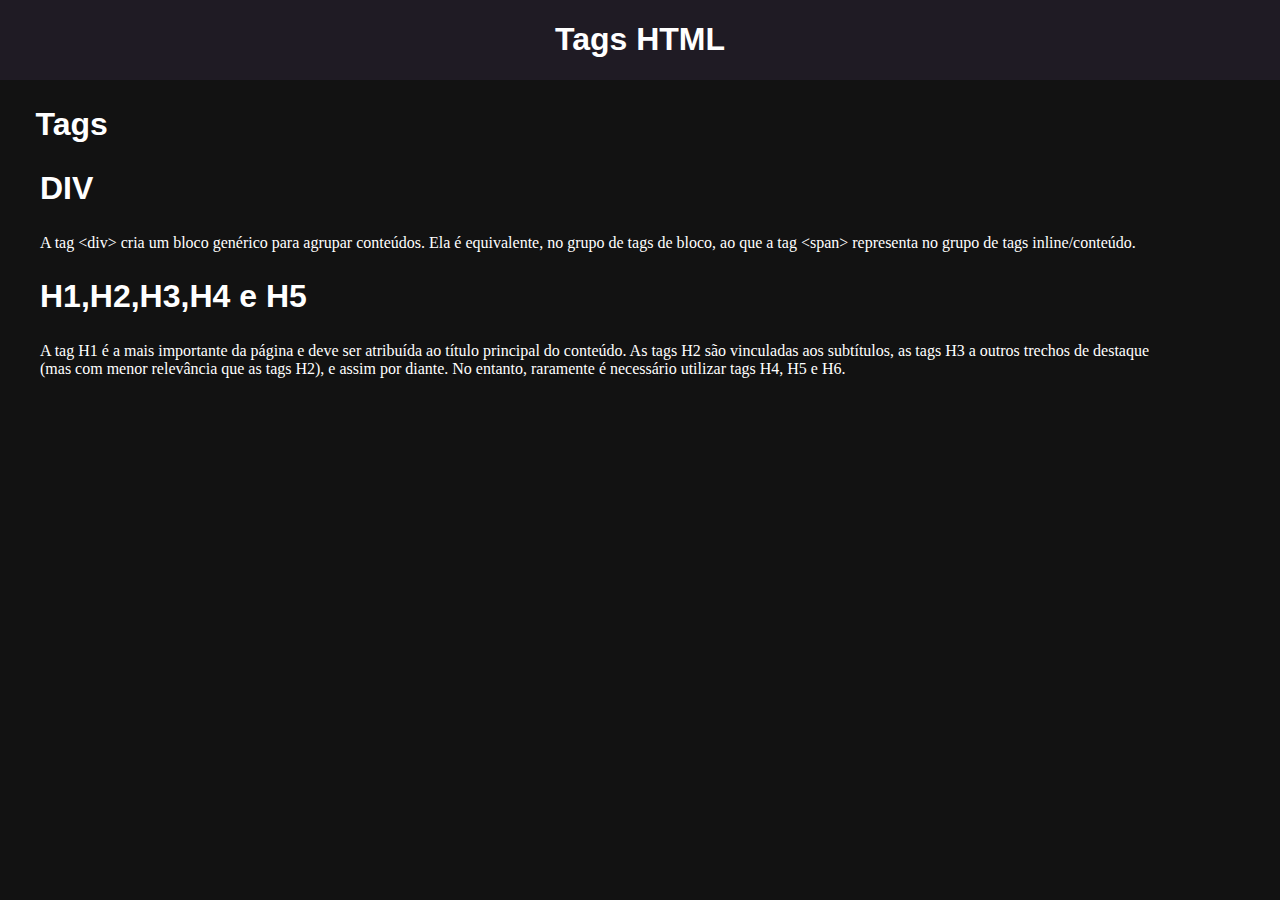
<file: tags.html>
<!DOCTYPE html>
<html lang="pt-br">

<head>
    <meta charset="UTF-8">
    <meta name="viewport" content="width=device-width, initial-scale=1.0">
    <title>Tags HTML</title>
    <link rel="stylesheet" href="pages.css">
</head>

<body>
    <div class="title">
        <h1>Tags HTML</h1>
    </div>
    <h2>&nbsp;&nbsp;&nbsp;&nbsp;Tags</h2>
    <ul>
        <div>
            <h2>DIV</h2>
            <p>
                A tag &lt;div&gt; cria um bloco genérico para agrupar conteúdos.
                Ela é equivalente, no grupo de tags de bloco, ao que a tag &lt;span&gt;
                representa no grupo de tags inline/conteúdo.
            </p>
        </div>
        <div>
            <h2>H1,H2,H3,H4 e H5</h2>
            <p>
                A tag H1 é a mais importante da página e deve ser atribuída ao título principal do conteúdo. As tags H2
                são vinculadas aos subtítulos, as tags H3 a outros trechos de destaque <br>(mas com menor relevância que
                as
                tags H2), e assim por diante. No entanto, raramente é necessário utilizar tags H4, H5 e H6.
            </p>
        </div>
    </ul>
</body>

</html>
</file>
<file: pages.css>
body {
    background-color: #121212;
    margin: 0%;
}

.title {
    display: flex;
    justify-content: center;
    background-color: #1F1B24;
}

h1 {
    color: #fff;
    font-size: 32px;
    font-family: Arial, Helvetica, sans-serif;
}

h2 {
    color: #fff;
    font-size: 32px;
    font-family: Arial, Helvetica, sans-serif;
}

p {
    color: #fff;
}

div {
    text-align: left;
}
</file>
